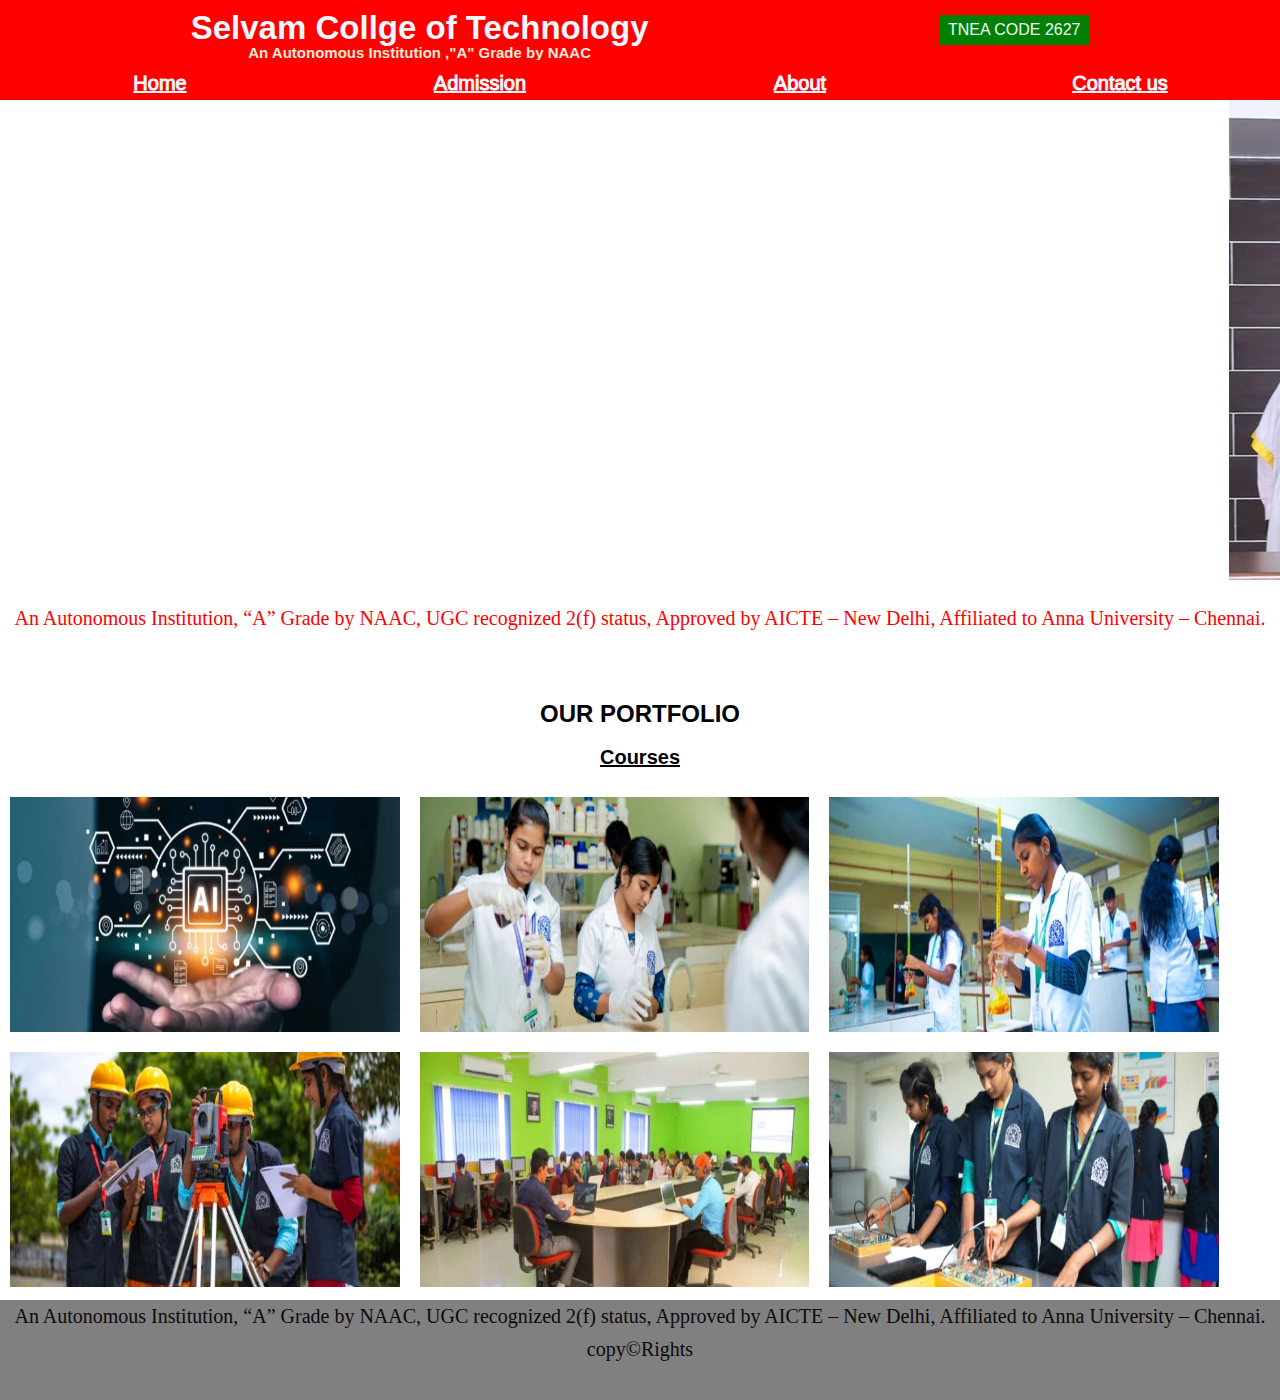
<file: index.html>
<!DOCTYPE html>
<html lang="en">
    <head>
        <title>Best Autonomous Engineering College-Selvam College of Technology</title>
        <meta charset="UTF-8">
        <meta name="viewport" content="width=device-width, initial-scale=1">
        <link href="ani1.css" rel="stylesheet">
        <link rel="icon"  href="clgicon.jpeg">
    </head>
    <body>
    <header>
    <div id="g1">
        <div>
            
       <h1>Selvam Collge of Technology</h1>
        <h3>An Autonomous Institution ,"A" Grade by NAAC</h3> </div>
        <input type="submit" value="TNEA CODE 2627">
    </div>
      <nav>
        <ul>
            <li><a href="#" target="a" id="h">Home</a></li>
            <li><a href="admission.html " target="a" id="adm">Admission</a></li>
            <li><a href="about.html" target="a" id="ab">About</a></li>
            <li><a href="cont.html" target="a" id="con">Contact us</a></li>
        </ul>
      </nav>  
    </header>
    <main>
    <section id=s1>
    <div class="image">
    <marquee direction="left" behavior="scroll"
        <img id =a src="ISDTP-MegaValedictory2024-1.webp" alt="ISDTP-MegaValedictory2024">
        <img src="GraduationDay2024Banner.webp" alt="GraduationDay2024Banner.webp">
        <img src="IndependanceDay.webp" alt="IndependanceDay.webp">
        <img src="News-Photo.webp" alt="News-Photo.webp">
        </marquee>
        </div>
        <p><br>An Autonomous Institution, “A” Grade by NAAC, UGC recognized 2(f) status, Approved by AICTE – New Delhi, Affiliated to Anna University – Chennai.</p>
    </section>
    <h2>OUR PORTFOLIO</h2><br>
        <h4>Courses</h4>
        <br>
    <section id=s2>
        <div id=d1>
            <aside id=a1><img src="AIDS-600x250.webp" alt="AIDS-600x250.webp" class="im1"><div class="overlay">AIDS</div>
            </aside>
            <aside id=a2><img src="Biotech-600x250.webp" alt="Biotech-600x250.webp"class="im1"><div class="overlay">Biotech</div>
           
            </aside>
            <aside id=a3><img src="BME-1-600x250.webp" alt="BME-1-600x250.webp"class="im1"><div class="overlay">BME</div>
           
            </aside>  
            </div>   
            <div id=d2>     
            <aside id=a11><img src="Civil-1-600x250.webp" alt="Civil-1-600x250.webp"class="im1"><div class="overlay">Civil</div>
            </aside>
            <aside id=a12><img src="CSE-600x250.webp" alt="CSE-600x250.webp"class="im1"><div class="overlay">CSE</div>
            
            </aside>
            <aside id=a13><img src="ECE-600x250.webp" alt="ECE-600x250.webp"class="im1"><div class="overlay">ECE</div>
            

            </aside>
            </div>
    </section>
        
    </main>
    <footer>
    <p>An Autonomous Institution, “A” Grade by NAAC, UGC recognized 2(f) status, Approved by AICTE – New Delhi, Affiliated to Anna University – Chennai.
    </p>
    <p>copy&copyRights</p>
    </footer>
    </body>
</html>
</file>
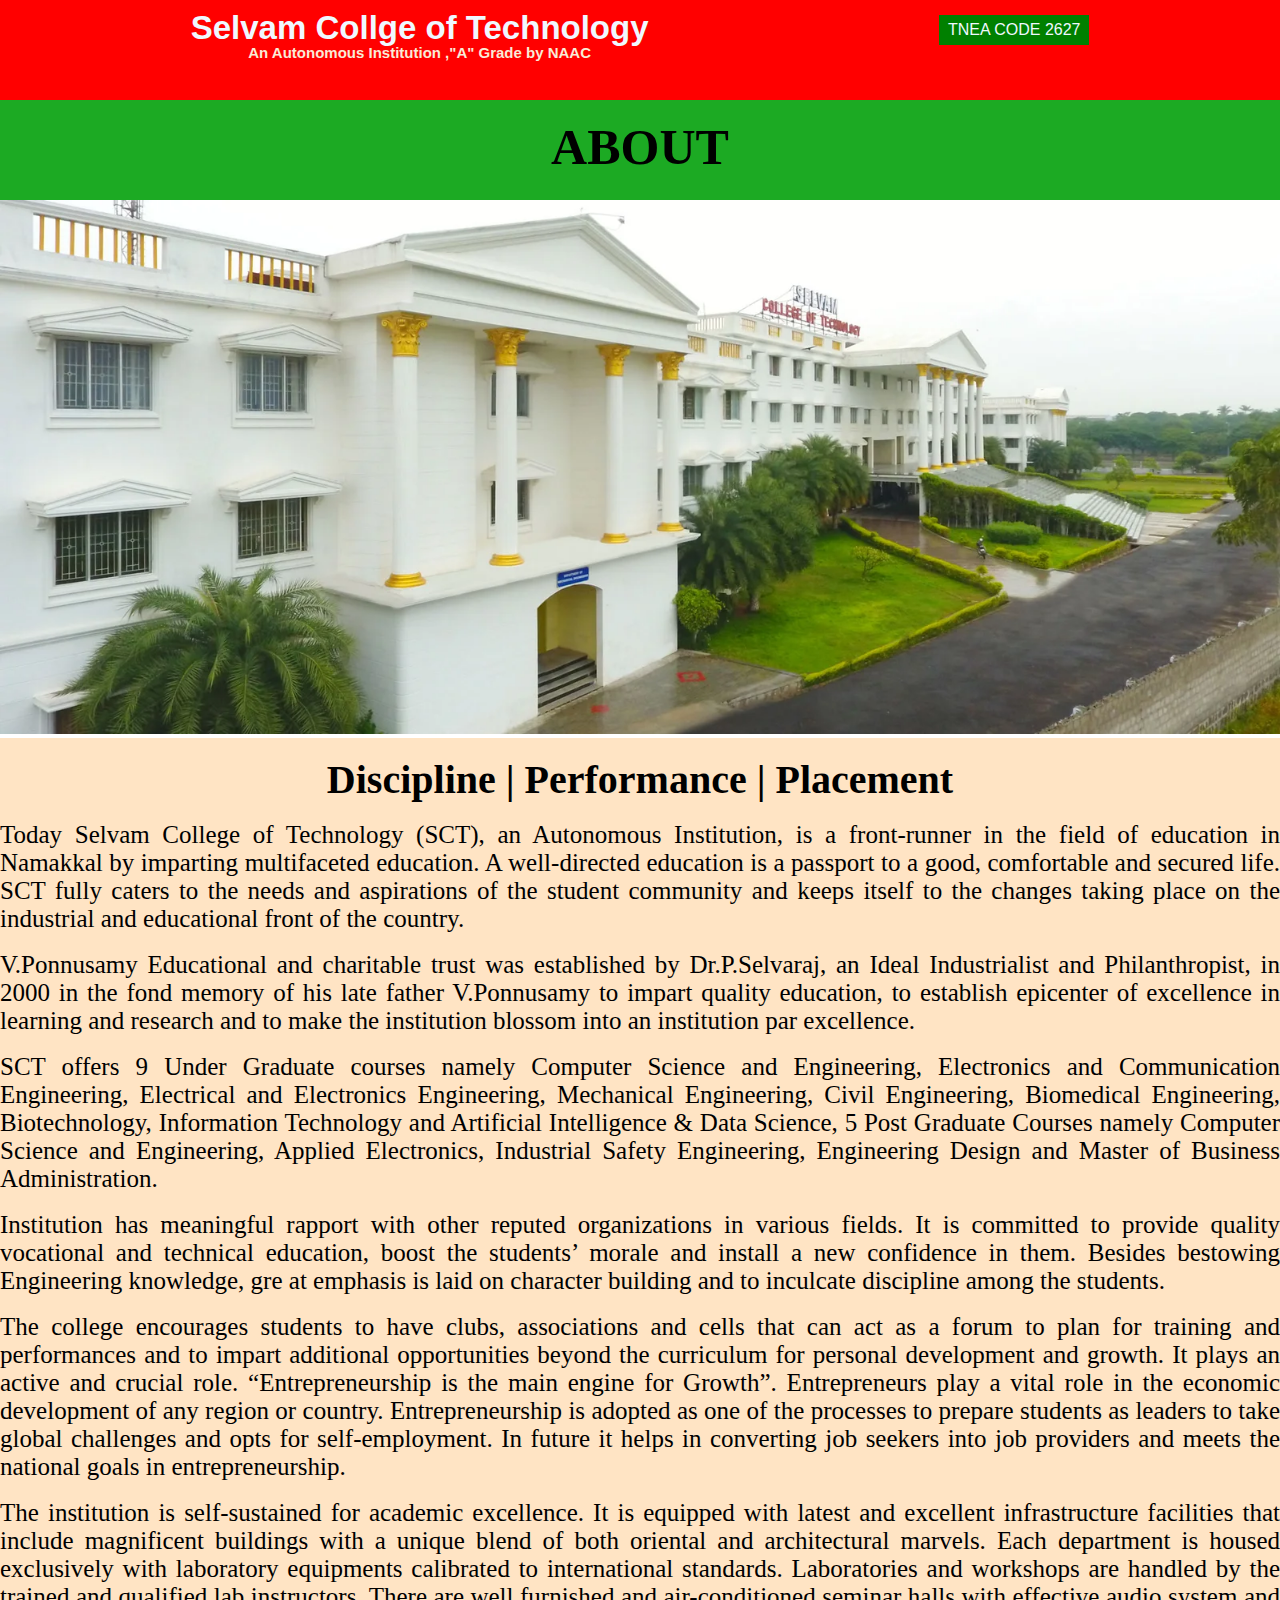
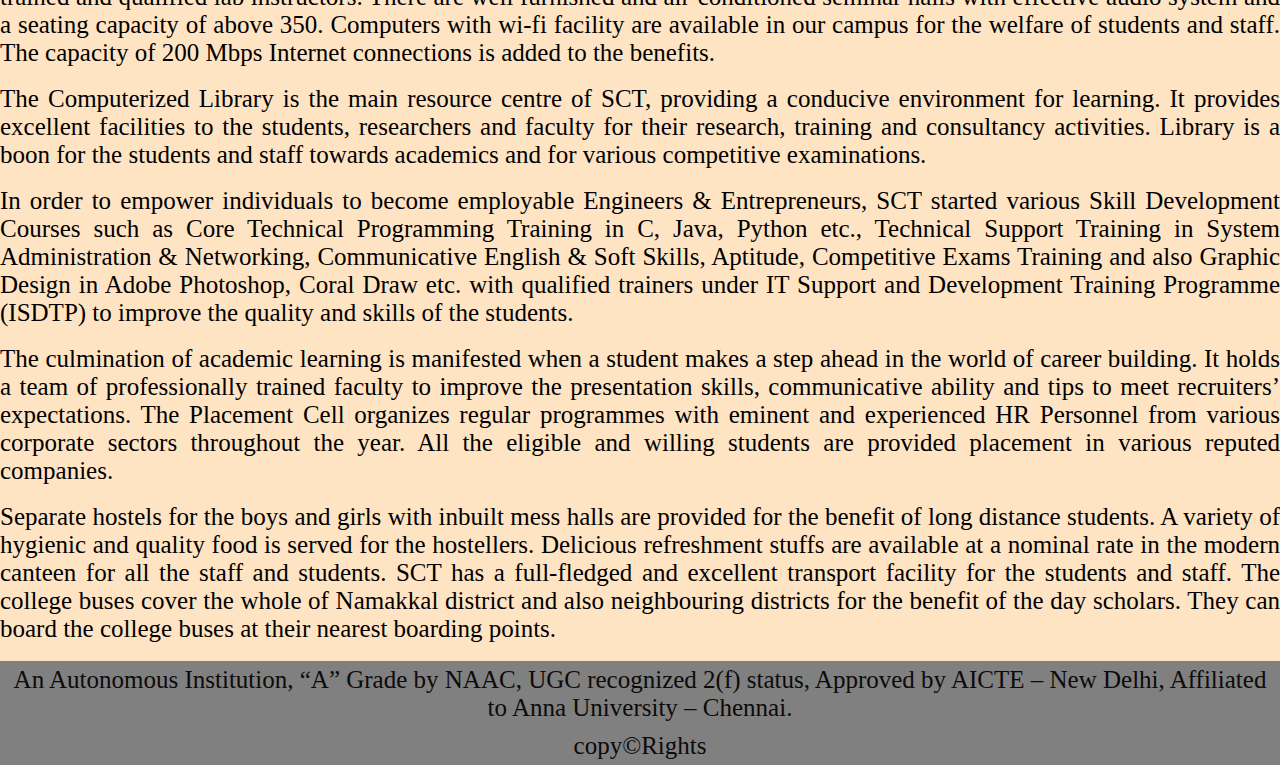
<file: about.html>
<!DOCTYPE html>
<html lang="en">
    <head>
        <title>Best Autonomous Engineering College-Selvam College of Technology</title>
        <meta charset="UTF-8">
        <meta name="viewport" content="width=device-width, initial-scale=1">
        <link href="about.css" rel="stylesheet">
        <link rel="icon"  href="clgicon.jpeg">
    </head>
    <body>
    <header>
    <div id="g1">
        <div>
            
       <h1>Selvam Collge of Technology</h1>
        <h3>An Autonomous Institution ,"A" Grade by NAAC</h3> </div>
        <input class="i" type="submit" value="TNEA CODE 2627">
    </div>
        
    </header>
    <main>
    <div id="d">
    <br>
    <h2>ABOUT </h2>
    </div>
    <img src="SCT-Building.webp" alt="">
   <div id="s">
    
   <br>  <h4>Discipline | Performance | Placement</h4><br>   
    <p>Today Selvam College of Technology (SCT), an Autonomous Institution, is a front-runner in the field of education in Namakkal by imparting multifaceted education. A well-directed education is a passport to a good, comfortable and secured life. SCT fully caters to the needs and aspirations of the student community
     and keeps itself to the changes taking place on the industrial and educational front of the country.</p><br>
     <p>V.Ponnusamy Educational and charitable trust was established by Dr.P.Selvaraj, an Ideal Industrialist and Philanthropist, in 2000 in the fond memory of his late father V.Ponnusamy to impart quality education, to establish epicenter of excellence in learning and research and to make
      the institution blossom into an institution par excellence.</p><br>
      <p>SCT offers 9 Under Graduate courses namely Computer Science and Engineering, Electronics and Communication Engineering, Electrical and Electronics Engineering, Mechanical Engineering, Civil Engineering, Biomedical Engineering, Biotechnology, Information Technology and Artificial Intelligence & Data Science, 5 Post Graduate
       Courses namely Computer Science and Engineering, Applied Electronics, Industrial Safety Engineering, Engineering Design and Master of Business Administration.</p><br>
   <p>Institution has meaningful rapport with other reputed organizations in various fields. It is committed to provide quality vocational and technical education, boost the students’ morale and install a new confidence in them. Besides bestowing Engineering knowledge, gre
   at emphasis is laid on character building and to inculcate discipline among the students.</p><br>
   <p>The college encourages students to have clubs, associations and cells that can act as a forum to plan for training and performances and to impart additional opportunities beyond the curriculum for personal development and growth. It plays an active and crucial role. “Entrepreneurship is the main engine for Growth”. Entrepreneurs play a vital role in the economic development of any region or country. Entrepreneurship is adopted as one of the processes to prepare students as leaders to take global challenges and opts for self-employment. 
   In future it helps in converting job seekers into job providers and meets the national goals in entrepreneurship.</p><br>
   <p>The institution is self-sustained for academic excellence. It is equipped with latest and excellent infrastructure facilities that include magnificent buildings with a unique blend of both oriental and architectural marvels. Each department is housed exclusively with laboratory equipments calibrated to international standards. Laboratories and workshops are handled by the trained and qualified lab instructors. There are well furnished and air-conditioned seminar halls with effective audio system and a seating capacity of above 350. Computers with wi-fi facility are available in our campus for 
   the welfare of students and staff. The capacity of 200 Mbps Internet connections is added to the benefits.</p><br>
   <p>The Computerized Library is the main resource centre of SCT, providing a conducive environment for learning. It provides excellent facilities to the students, researchers and faculty for their research, training and consultancy activities. Library is a boon for the students and staff
    towards academics and for various competitive examinations.</p><br>
   <p>In order to empower individuals to become employable Engineers & Entrepreneurs, SCT started various Skill Development Courses such as Core Technical Programming Training in C, Java, Python etc., Technical Support Training in System Administration & Networking,  Communicative English & Soft Skills, Aptitude, Competitive Exams Training and also Graphic Design in Adobe Photoshop, Coral Draw etc. with qualified 
    trainers under IT Support and Development Training Programme (ISDTP) to improve the quality and skills of the students.</p><br>
   <p>The culmination of academic learning is manifested when a student makes a step ahead in the world of career building. It holds a team of professionally trained faculty to improve the presentation skills, communicative ability and tips to meet recruiters’ expectations. The Placement Cell organizes regular programmes with eminent and experienced HR Personnel from various corporate sectors throughout the year. 
   All the eligible and willing students are provided placement in various reputed companies.</p><br>
   <p>Separate hostels for the boys and girls with inbuilt mess halls are provided for the benefit of long distance students. A variety of hygienic and quality food is served for the hostellers. Delicious refreshment stuffs are available at a nominal rate in the modern canteen for all the staff and students. SCT has a full-fledged and excellent transport facility for the students and staff. The college buses cover the whole of Namakkal district and also neighbouring districts
    for the benefit of the day scholars. They can board the college buses at their nearest boarding points.</p><br>     
   </div>
   
   
    </main>

    <footer>
        <p>An Autonomous Institution, “A” Grade by NAAC, UGC recognized 2(f) status, Approved by AICTE – New Delhi, Affiliated to Anna University – Chennai.
    </p>
    <p>copy&copyRights</p>
    </footer>
    
    </body>
</html>
</file>
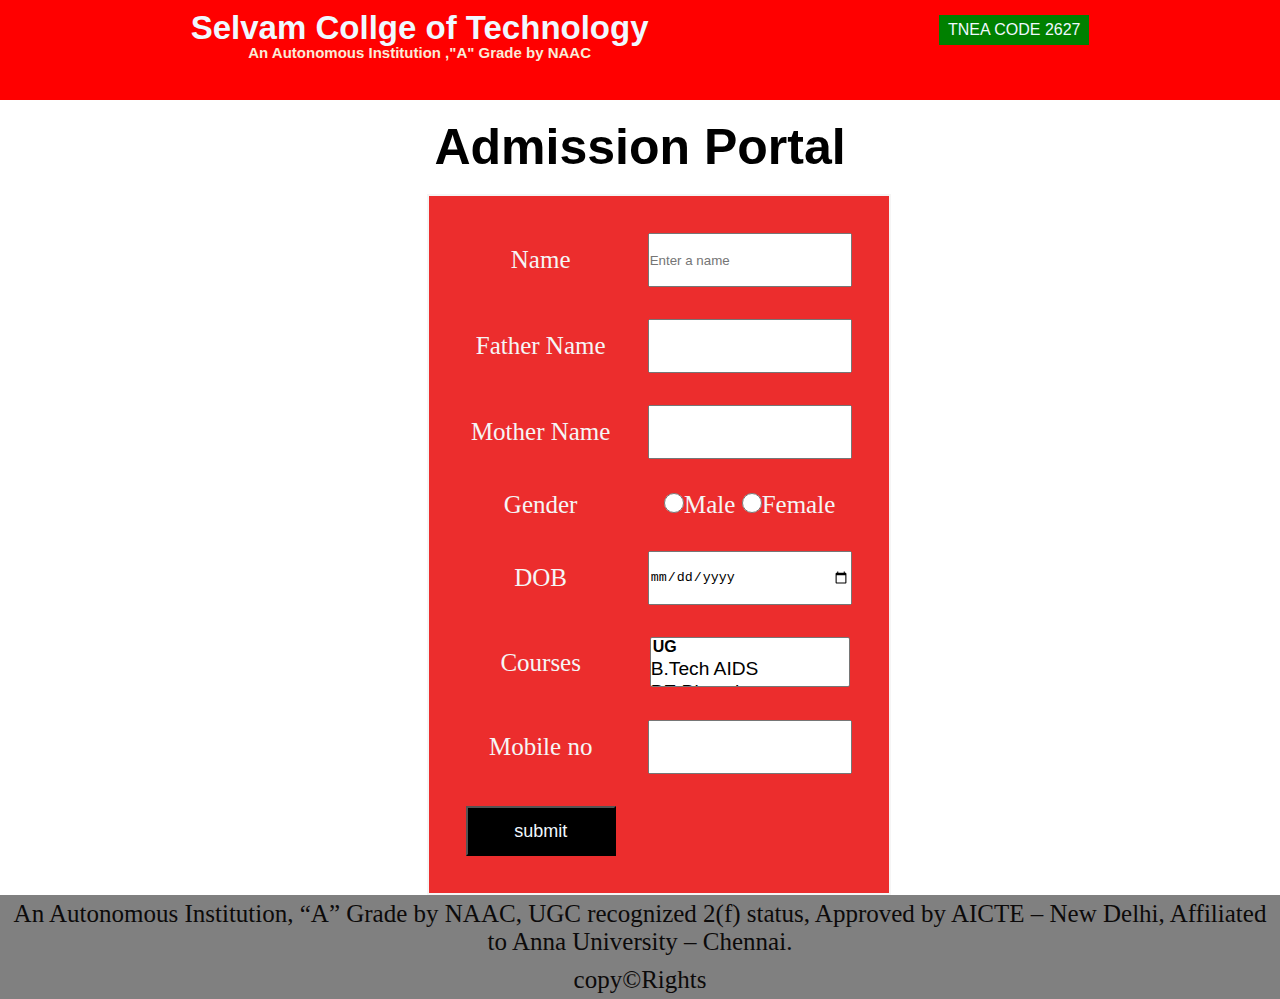
<file: admission.html>
<!DOCTYPE html>
<html lang="en">
    <head>
        <title>Best Autonomous Engineering College-Selvam College of Technology</title>
        <meta charset="UTF-8">
        <meta name="viewport" content="width=device-width, initial-scale=1">
        <link href="ad.css" rel="stylesheet">
        <link rel="icon"  href="clgicon.jpeg">
    </head>
    <body>
    <header>
    <div id="g1"><div>
      
            
       <h1>Selvam Collge of Technology</h1>
        <h3>An Autonomous Institution ,"A" Grade by NAAC</h3> </div>
        <input class="i" type="submit" value="TNEA CODE 2627">
    </div>
        
    </header>
    <main>
    <br>
        
          
        <h2>Admission Portal </h2>
        <br>
       
        <div id="di"><div>
          
          
        <table id="z" >
        <form>
        <tr><td><label for="name">Name</label></td>
           <td> <input type="text" name="name"  placeholder="Enter a name" required></td></tr>

         <tr>   <td><label for="Fname">Father Name</label></td>
            <td><input type="text" name="Fname"  required></td></tr>

          <tr>  <td><label for="mname">Mother Name</td>
          <td><input type="text" name="sname" required></td></tr>

          <tr>  <td><label for="g">Gender</td>
          <td><input type="radio" name="g" required >Male
        <input type="radio" name="g" required >Female</td></tr>

          <tr>  <td><label for="dob">DOB</td>
          <td><input type="date" name="dob" required></td></tr>

           <tr>  <td><label for="co">Courses</td>
          <td><select   multiple >
          <optgroup label="UG ">
            <option name="b">B.Tech AIDS</option>
            <option  name="b">BE Biotech</option>
            <option  name="b">BE BME</option>
            <option  name="b">BE Civil</option>
            <option  name="b">BE CSE</option>
            <option  name="b">BE ECE</option></optgroup></select>
        </td></tr>

         <tr>   <td><label for="pho">Mobile no</label></td>
            <td><input type="text" name="pho"  required></td></tr>

             <tr class="t">   
            <td  ><input  class="s"type="button"value="submit"  required></td></tr>
        </form>
          </table></div>
          <div id="j">
            
          </div>

    </main>
     <footer>
        <p>An Autonomous Institution, “A” Grade by NAAC, UGC recognized 2(f) status, Approved by AICTE – New Delhi, Affiliated to Anna University – Chennai.
    </p>
    <p>copy&copyRights</p>
    </footer>
    
    </body>
</html>
</file>
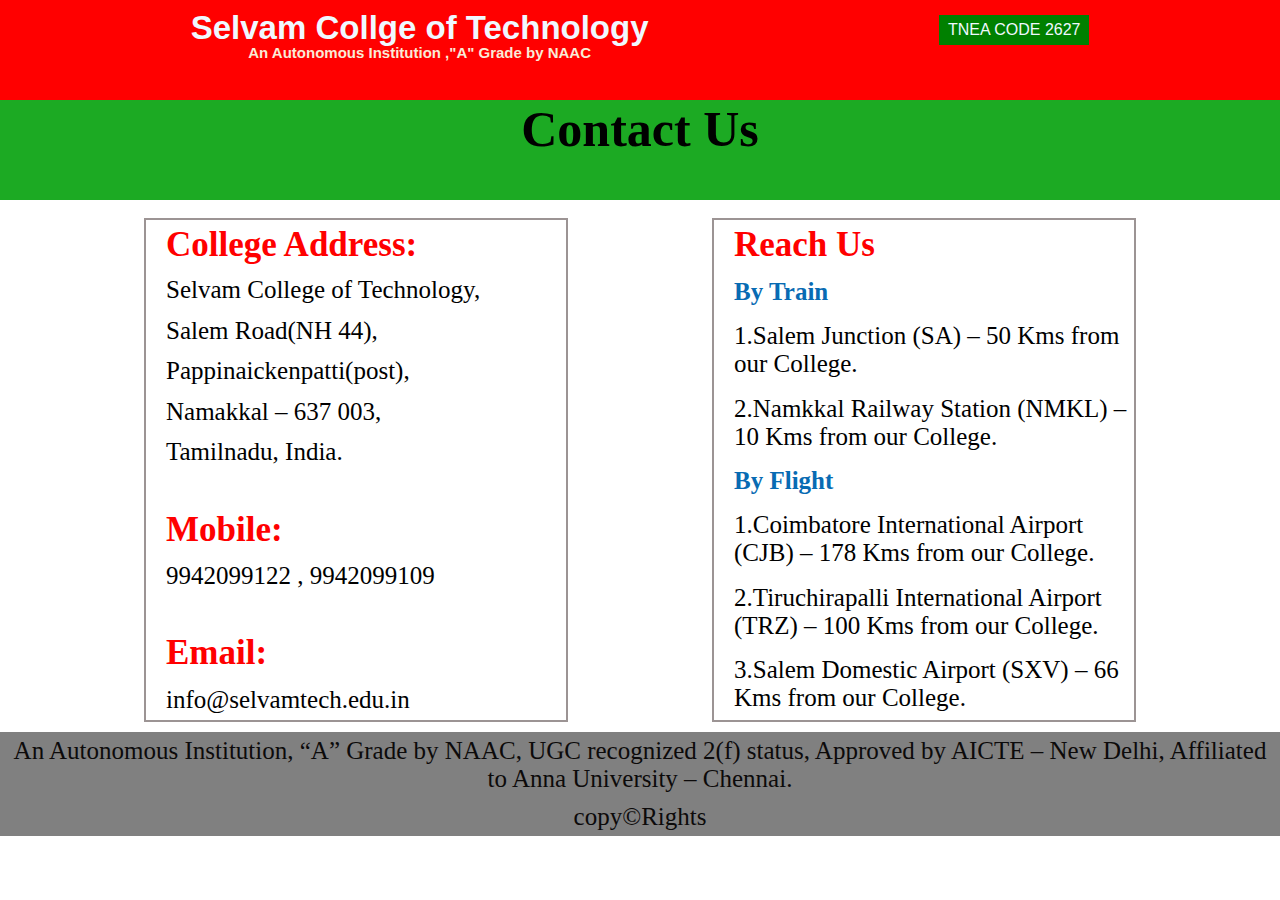
<file: cont.html>
<!DOCTYPE html>
<html lang="en">
    <head>
        <title>Best Autonomous Engineering College-Selvam College of Technology</title>
        <meta charset="UTF-8">
        <meta name="viewport" content="width=device-width, initial-scale=1">
        <link href="cont.css" rel="stylesheet">
        <link rel="icon"  href="clgicon.jpeg">
    </head>
    <body>
    <header>
    <div id="g1">
        <div>
            
       <h1>Selvam Collge of Technology</h1>
        <h3>An Autonomous Institution ,"A" Grade by NAAC</h3> </div>
        <input class="i" type="submit" value="TNEA CODE 2627">
    </div>
    </header>

    <main>

    <div id="d">
    <h2>Contact Us </h2>
    </div><br>    <div class="di"><div class="div">
        
        
    <h6>College Address:</h6>
<p>Selvam College of Technology,</p>
 <p>Salem Road(NH 44),</p>
<p>Pappinaickenpatti(post),</p>
<p>Namakkal – 637 003,</p>
<p>Tamilnadu, India.</p><br>
<h6>Mobile:</h6>
<p> 9942099122  , 9942099109</P><br>
<h6>Email:</h6>
<p>info@selvamtech.edu.in</p></div>
<div class="die">
  <h6> Reach Us</h6> 
<h5>  By Train</h5>
<p>1.Salem Junction (SA)  – 50 Kms from our College.</p>
<p>2.Namkkal Railway Station (NMKL) – 10 Kms from our College.</p>
 <h5>By Flight</h5>
<p>1.Coimbatore International Airport (CJB) – 178 Kms from our College.</P>
<p>2.Tiruchirapalli International Airport (TRZ) – 100 Kms from our College.</p>
<p>3.Salem Domestic Airport (SXV)  – 66 Kms from our College.</p>
</div>

    
    </main>

    
    <footer>
        <p>An Autonomous Institution, “A” Grade by NAAC, UGC recognized 2(f) status, Approved by AICTE – New Delhi, Affiliated to Anna University – Chennai.
    </p>
    <p>copy&copyRights</p>
    </footer>
    
    </body>
</html>
</file>
<file: ani1.css>
*{
    margin: 0px;
    padding: 0px;
}
body{
    height: 100%;
    width: 100%;
}
header{
    height:100px;
    background-color: red;
    display: grid;
    grid-template-rows: 60% 40%;
}
header div{

    display: grid;
    grid-template-rows:45px
   
}
#g1{
    display: flex;
    justify-content: space-evenly;
    align-items: center;
}

nav{
    
    height:40px;
    width:100%; 
    text-align: center; }
ul li{
    list-style-type: none;
    border: 2px solid red;
height: 20px;
width: 100%;
text-align: center  ;
padding-top: 10px;
text-align: center;

}
ul
{
    display: flex;
    justify-content: space-between;
    
}
input{
    height: 30px;
    width: 100%;
    font-size: medium;
    background-color: green;
    
}
input[type="submit"]{
        
    border: 10px white ;
    width: 150px;
    color: aliceblue;
    margin-left: 100px;
}
h1{
    margin-top: 10px;
    font-size: 33px;
    text-align: center;
    color: aliceblue;
    font-family:Arial, Helvetica, sans-serif;
}
h3{

    text-align: center;
    font-size: 15px;
    color: antiquewhite;
    font-family: Arial, Helvetica, sans-serif;

}
main{
    height: 1200px;
    width:100%;
    
}
#s1{
   
    height: 600px;
}
marquee{
    height: 480px;
    width: 100%;
}


#s1 p{
    color: red;
    text-align: justify;
    font-size:20px;
    text-align: center;
}
#s2{
   
    height:510px;
    display: grid;
    grid-template-rows:50% 50%;

    
}
#d1{
    
    display: grid;
    grid-template-columns: 32% 32% 32%
    
}

#d2{
  
    display: grid;
    grid-template-columns:32% 32% 32%

}

 #s2 aside img{
    height: 100%;
    width: 100%;
    
   
 }
 aside{
        padding: 10px;
 }
footer{
    height: 100px;
    width: 100%;
    background-color: gray;
}


footer p{
    align-items: center;
    color: rgb(12, 10, 10);
    text-align: center;
    font-size: 20px;
    padding: 5px;
}
#a1 aside img:hover{
    text-decoration: underline;
}
h2{
    text-align: center;
    font-family: Verdana, Geneva, Tahoma, sans-serif;
}
h4{
    text-align: center;
    text-decoration: underline;
    font-family: 'Gill Sans', 'Gill Sans MT', Calibri, 'Trebuchet MS', sans-serif;
    font-size: 20px;
}
#a1,#a2,#a3,#a11,#a12,#a13{
    position: relative;

}
.im1{
    display: block;
    height: auto;
    width: 100%;
}
.overlay{
    position: absolute;
    bottom: 0;
    color: rgb(250, 247, 247);
    width: 100%;
    background-color: (0,0,0,0.7);
    text-align: center;
    padding: 10px;
    font-size: 30px;
    opacity: 0;
    transition:opacity 0.3s ease;
}
#a1 :hover.overlay{
    opacity: 1;
}
#a2 :hover.overlay{
    opacity: 1;
}
#a3 :hover.overlay{
    opacity: 1;
}
#a11 :hover.overlay{
    opacity: 1;
}
#a12 :hover.overlay{
    opacity: 1;
}
#a13 :hover.overlay{
    opacity: 1;
}
#h{
    -webkit-text-stroke-width: 1px;
    -webkit-text-stroke-color: aliceblue;
    -webkit-text-fill-color: aliceblue;
    font-size: 20px;
    font-family: sans-serif;
}
#ab{
    -webkit-text-stroke-width: 1px;
    -webkit-text-stroke-color: aliceblue;
    -webkit-text-fill-color: aliceblue;
    font-size: 20px;
    font-family: sans-serif;
}
#con{
    -webkit-text-stroke-width: 1px;
    -webkit-text-stroke-color: aliceblue;
    -webkit-text-fill-color: aliceblue;
    font-size: 20px;
    font-family: sans-serif;
    cursor: pointer;
    user-select: none;
}
#adm{
    -webkit-text-stroke-width: 1px;
    -webkit-text-stroke-color: aliceblue;
    -webkit-text-fill-color: aliceblue;
    font-size: 20px;
    font-family: sans-serif;
}
</file>
<file: about.css>
*{
    margin: 0px;
    padding: 0px;
}
body{
    height: 100%;
    width: 100%;
}
header{
    height:100px;
    background-color: red;
    display: grid;
    grid-template-rows: 60% 40%;
}
header div{

    display: grid;
    grid-template-rows:45px
   
}
#g1{
    display: flex;
    justify-content: space-evenly;
    align-items: center;
}
h1{
    margin-top: 10px;
    font-size: 33px;
    text-align: center;
    color: aliceblue;
    font-family:Arial, Helvetica, sans-serif;
    
}
h3{

    text-align: center;
   
    font-size: 15px;
    color: antiquewhite;
    font-family: Arial, Helvetica, sans-serif;

}
.i{
    height: 30px;
    width: 100%;
    font-size: medium;
    background-color: green;
    
}
input[type="submit"]{
        
    border: 10px white ;
    width: 150px;
    color: aliceblue;
    margin-left: 100px;
}
#d{
    height: 100px;
    width: 100%;
    background-color: rgb(28, 170, 35);
}
h2{
    text-align: center;
    font-size: 50px;
}
p{
    text-align: justify;
    font-size: 25px;


}
h4{
    text-align: center;
    font-size: 40px;
}
img{
    height: 100%;
    width: 100%;
}
footer{
    
    background-color: gray;
}
#s{
    background-color: bisque;
}


footer p{
    align-items: center;
    color: rgb(12, 10, 10);
    text-align: center;
    font-size: 25px;
    padding: 5px;
}
</file>
<file: ad.css>
*{
    margin: 0px;
    padding: 0px;
}
body{
    height: 100%;
    width: 100%;
}
header{
    height:100px;
    background-color: red;
    display: grid;
    grid-template-rows: 60% 40%;
}
header div{

    display: grid;
    grid-template-rows:45px
   
}
#g1{
    display: flex;
    justify-content: space-evenly;
    align-items: center;
}
h1{
    margin-top: 10px;
    font-size: 33px;
    text-align: center;
    color: aliceblue;
    font-family:Arial, Helvetica, sans-serif;
    
}
h3{

    text-align: center;
   
    font-size: 15px;
    color: antiquewhite;
    font-family: Arial, Helvetica, sans-serif;

}
.i{
    height: 30px;
    width: 100%;
    font-size: medium;
    background-color: green;
    
}
input[type="submit"]{
        
    border: 10px white ;
    width: 150px;
    color: aliceblue;
    margin-left: 100px;
}
h2{
    
    font-size: 50px;
    font-family: Verdana, Geneva, Tahoma, sans-serif;
    text-align: center;
}
table{
    align-items: center;

    height:300px;
    width: 400px;
    align-items: center;
    border: 2px solid;
    text-align: center;
    padding: 20px;
    background-color:rgb(236, 45, 45);
    color:whitesmoke
}
form,td{
    padding: 15px;  
}
tr,td{
    font-size: 25px;
}

main,table,form{
   
    text-align: center;
    align-items: center;
}
input[type="text"]{
    width: 200px;
    height: 50px;
}
input[type="date"]{
    width: 200px;
    height: 50px;
}
input[type="radio"]{
    width: 20px;
    height: 20px;
}
.s{
    width:150px;
    height: 50px;
    font-size: large;
    background-color: black;
    color: aliceblue;
}


select{
    width: 200px;
    height: 50px;
}
optgroup,option{
    font-size: larger;
}
footer{
    
    background-color: gray;
}
footer p{
    align-items: center;
    color: rgb(12, 10, 10);
    text-align: center;
    font-size: 25px;
    padding: 5px;
}
 
main div{
    display: grid;
    grid-template-columns: 0px;
}
#di{
    display: flex;
    justify-content:space-evenly;
    align-items: center;
}
</file>
<file: cont.css>
*{
    margin: 0px;
    padding: 0px;
}
body{
    height: 100%;
    width: 100%;
}
header{
    height:100px;
    background-color: red;
    display: grid;
    grid-template-rows: 60% 40%;
}
header div{

    display: grid;
    grid-template-rows:45px
   
}
#g1{
    display: flex;
    justify-content: space-evenly;
    align-items: center;
}
h1{
    margin-top: 10px;
    font-size: 33px;
    text-align: center;
    color: aliceblue;
    font-family:Arial, Helvetica, sans-serif;
    
}
h3{

    text-align: center;
   
    font-size: 15px;
    color: antiquewhite;
    font-family: Arial, Helvetica, sans-serif;

}
.i{
    height: 30px;
    width: 100%;
    font-size: medium;
    background-color: green;
    
}
input[type="submit"]{
        
    border: 10px white ;
    width: 150px;
    color: aliceblue;
    margin-left: 100px;
}
#d{
    height: 100px;
    width: 100%;
    background-color: rgb(28, 170, 35);
}
h2{
    text-align: center;
    font-size: 50px;}
.div{
    border: 2px solid rgb(156, 148, 148);
    width: 400px;
    height: 500px;
    align-items: center;
    padding-left: 20px;
}
.die{
    border: 2px solid rgb(156, 148, 148);
    width: 400px;
    height: 500px;
    align-items: center;
    padding-left: 20px;
}

h6{
    font-size:35px;
    color: red;
}
h5{
    font-size: 25px;
    color: rgb(8, 107, 179);
}
p
{
    font-size: 25px;
}

footer{
    margin-top: 10px;
    background-color: gray;
}
footer p{
    align-items: center;
    color: rgb(12, 10, 10);
    text-align: center;
    font-size: 25px;
    padding: 5px;
}
main div{
    display: grid;
    grid-template-rows: 50px;
}
.di{
    display: flex;
    justify-content: space-evenly;
    align-items: center;
}
</file>
